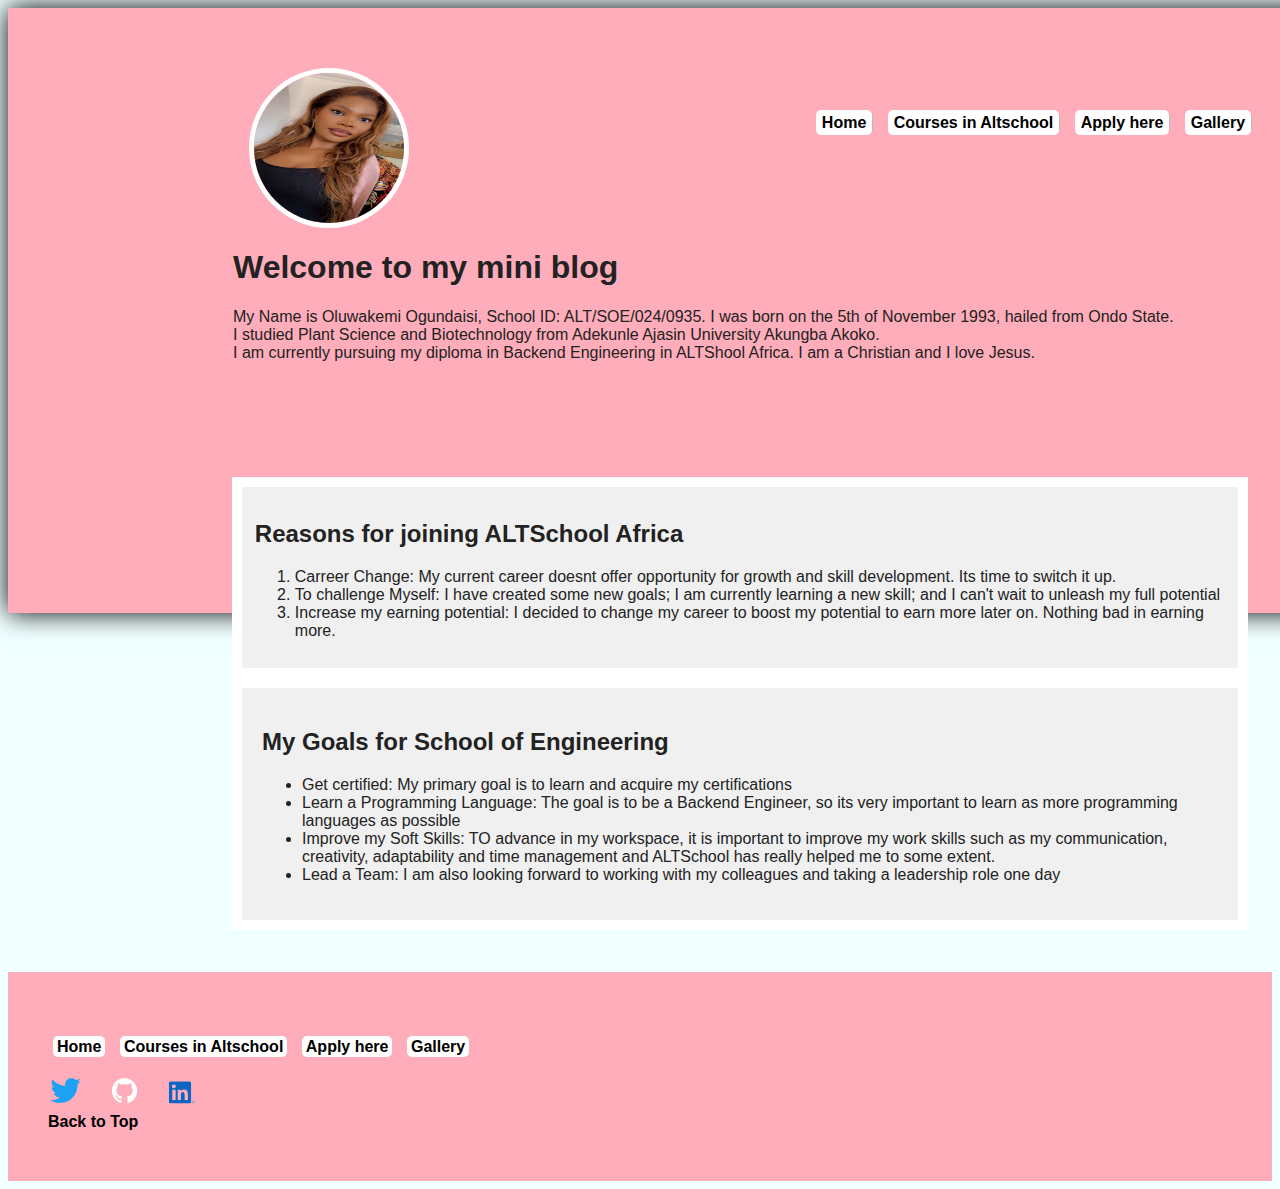
<file: index.html>
<!DOCTYPE html>
<html lang="en">
<head>
    <meta charset="UTF-8">
    <meta name="viewport" content="width=device-width, initial-scale=1.0">
    <title>composition about Myself</title>
    <link rel="stylesheet" href="styles.css">
</head>
<body>
    
    <header class="header">
        
            <div class="img-nav"><img class="main-img" src="/image/36146C5C-2B4B-44EF-9464-9C83A6D9B447.JPG" width="100%" alt="Oluwakemi Ogundaisi">
         <div id="links">
            <ul id="nav">
                <li><a href="/index.html">Home</a></li>
                <li> <a href="/table.html">Courses in Altschool</a></li>
                <li> <a href="/form.html">Apply here</a></li>
                <li><a href="/picture.html" target="_blank">Gallery</a></li>
            </ul></div>
            </div>
        <h1>Welcome to my mini blog</h1>
        
        <p>My Name is Oluwakemi Ogundaisi, School ID: ALT/SOE/024/0935. I was born on the 5th of November 1993, hailed from Ondo State. <br>
            I studied Plant Science and Biotechnology from Adekunle Ajasin University Akungba Akoko. <br> I am currently pursuing my diploma in Backend Engineering in ALTShool Africa.
            I am a Christian and I love Jesus.
             </p>
     

     </a>
    </div>
    

    </a>
</header>
<div class="div">
   <div class="section-one">
     <h2>Reasons for joining ALTSchool Africa
    </h2>
         <ol>
            <li>Carreer Change: My current career doesnt offer opportunity for growth and skill development. Its time to switch it up. </li>
        <li>To challenge Myself: I have created some new goals; I am currently learning a new skill; and I can't wait to unleash my full potential</li>
    <li>Increase my earning potential: I decided to change my career to boost my potential to earn more later on. Nothing bad in earning more.</li></ol>
         </div>
        
         <div class="section-two">
            
                <h2 >My Goals for School of Engineering</h2>
                <ul>
                    <li>Get certified: My primary goal is to learn and acquire my certifications</li>
                    <li>Learn a Programming Language: The goal is to be a Backend Engineer, so its very important to learn as more programming languages as possible</li>
                    <li>Improve my Soft Skills: TO advance in my workspace, it is important to improve my work skills such as my communication, creativity, adaptability and time management and ALTSchool has really helped me to some extent.</li>
                    <li>Lead a Team: I am also looking forward to working with my colleagues and taking a leadership role one day</li>
        

        </div>
</div>
<br>
<div>
<footer class="footer">

   <nav><ul id="nav-bottom">
        <li><a href="/index.html">Home</a></li>
        <li> <a href="/table.html">Courses in Altschool</a></li>
        <li> <a href="/form.html">Apply here</a></li>
        <li><a href="/picture.html">Gallery</a></li>
    </ul>
</nav>

    <div class="logos">
        <div>
        <a href="https://x.com/kemidaisi">
         <img width="55px" src="image/Twitter-Logo.wine.png" alt="">
     </a>
     <a href="https://github.com/daisikemi">
        <img width="55px" src="image/GitHub-Icon-White-Logo.wine.png" alt=""></a>
    
        <a href="https://www.linkedin.com/in/oluwakemi-ogundaisi-282828122/">
            <img width="50px" src="image/LinkedIn-Icon-Logo.wine.png" alt="">
        </a></div>
   
        <a id="btt" href="#Top">Back to  Top</a> <br>
</footer>
</div>
</body>
</html>
</file>
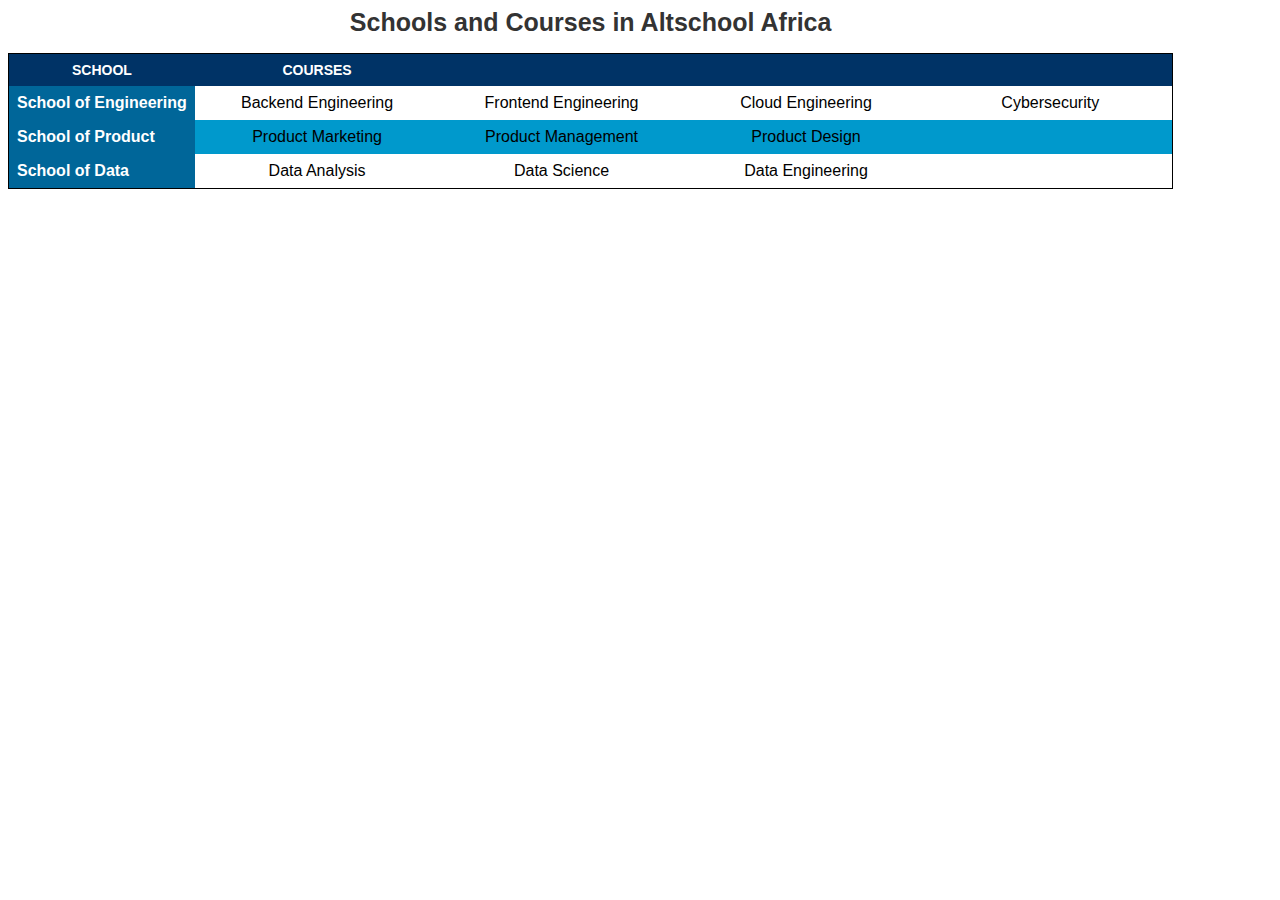
<file: table.html>
<!DOCTYPE html>
<html lang="en">
<head>
    <meta charset="UTF-8">
    <meta name="viewport" content="width=device-width, initial-scale=1.0">
    <title>Schools in Altschool</title>
    <link rel="stylesheet" href="table.css">
</head>
<body>
    <table>
        <caption>Schools and Courses in Altschool Africa</caption>
        <thead>
            <tr>
                <th>School</th>
                <th>Courses</th>
                <th><!--blank--></th>
                <th><!--blank--></th>
                <th><!--blank--></th>
            </tr>
        </thead>
        <tbody>
            <tr>
                <th>School of Engineering</th>
                <td>Backend Engineering</td>
                <td>Frontend Engineering</td>
                <td>Cloud Engineering</td>
                <td>Cybersecurity</td>
            </tr>
            <tr>
                <th>School of Product</th>
                <td>Product Marketing</td>
                <td>Product Management</td>
                <td>Product Design</td>
                <td><!--blank--></td>
        
            </tr>
            <tr>
                <th>School of Data</th>
                <td>Data Analysis</td>
                <td>Data Science</td>
                <td>Data Engineering</td>
                <td><!--blank--></td>
            </tr>
        </tbody>
    </table>
</body>
</html>
</file>
<file: styles.css>
#links {
font-weight: bold;
}

.main-img {
  display: block;
  width: 150px;
  height: 150px;
  border-radius: 50%;
  margin-left: 50px;
  margin-top: 50px;
  border: 5px solid white;
}
body {
  font-family:Verdana, Geneva, Tahoma, sans-serif;
  color: #222;
  background-color: azure;
}

.header {
  background-color: #ffadba;
  width: 1420px;
  height: 585px;
  margin: 0, 0, 0, 0;
  padding: 10px;
  box-shadow: 0 0 25px 0 black;
}

p {
  margin-left: 215px;
  margin-bottom: 500px;
  margin-top: 0px;
}
h1 {
  margin-left: 215px;

}
.logos {
  margin-left: 30px;
  color: #ffadba;
  text-decoration: none;

}
.div {
  display: block;
  padding: 24px;
  border: 10px;
  margin: -160px 0px 0px;
}
.section-one {
  background-color: #f0f0f0;
  padding: 12.8px;
  border: 10px solid white;
  margin: 32px, 0px, 0px;
  margin-left: 200px;
}
.section-two {
  background-color: #f0f0f0;
  padding: 20px;
  border: 10px solid white;
  margin-left: 200px;
}

.img-nav{
  display: flex;
  flex-wrap: wrap;
  align-items: center;
  justify-content: space-around;
}

 #nav *{
  display: inline;

}
header li{
  margin: 5px;
  border-right: 1px solid #bbb;
}
header li a {
  color: black;
  text-decoration: none;
  padding: 4px 6px;
  background-color: white;
  border-radius: 5px;
  
}
nav li{
  margin: 5px;
  border-right: 1px solid #bbb;
  
}
nav li a{
  color: black;
  text-decoration: none;
  padding: 4px 6px;
  background-color: white;
  border-radius: 5px;
  
  
}
.footer{

  width: 100vm;
  background-color: #ffadba;
  display: block;
  overflow: hidden;
  padding: 50px 0px;
  box-sizing: border-box;

}
#nav-bottom li a{
  margin: 0px;
  color: black;
  text-decoration: none;
  padding: 2px 4px;
  background-color: white;
  border-radius: 5px;
}
#nav-bottom *{
  border-right: 1px;
  display: inline;
  font-weight: 600;
}
#nav-bottom li{
  margin-left: 5px;
}
a{
  text-decoration: none;
}
#btt{
  color: black;
  font-weight: 600;
  margin-left: 10px;
}
</file>
<file: table.css>
table {
  border-collapse: collapse;
  border: 1px solid black;
  text-align: center;
  vertical-align: middle;
  
}

body {
  font-family: sans-serif;
}
th,
td {
  padding: 8px;
}
thead,
td {
  width: 21%;
}

caption {
  font-weight: bold;
  font-size: 25px;
  text-align: center;
  color: #333;
  margin-bottom: 16px;
}
thead {
  background-color: #003366;
  color: white;
  font-size: 0.875rem;
  text-transform: uppercase;
  letter-spacing: 2%;
}
tbody tr:nth-child(odd) {
  background-color: #fff;
}
tbody tr:nth-child(even) {
  background-color: #0099cc;
}
tbody th {
  background-color: #006699;
  color: #fff;
  text-align: left;
}
</file>
